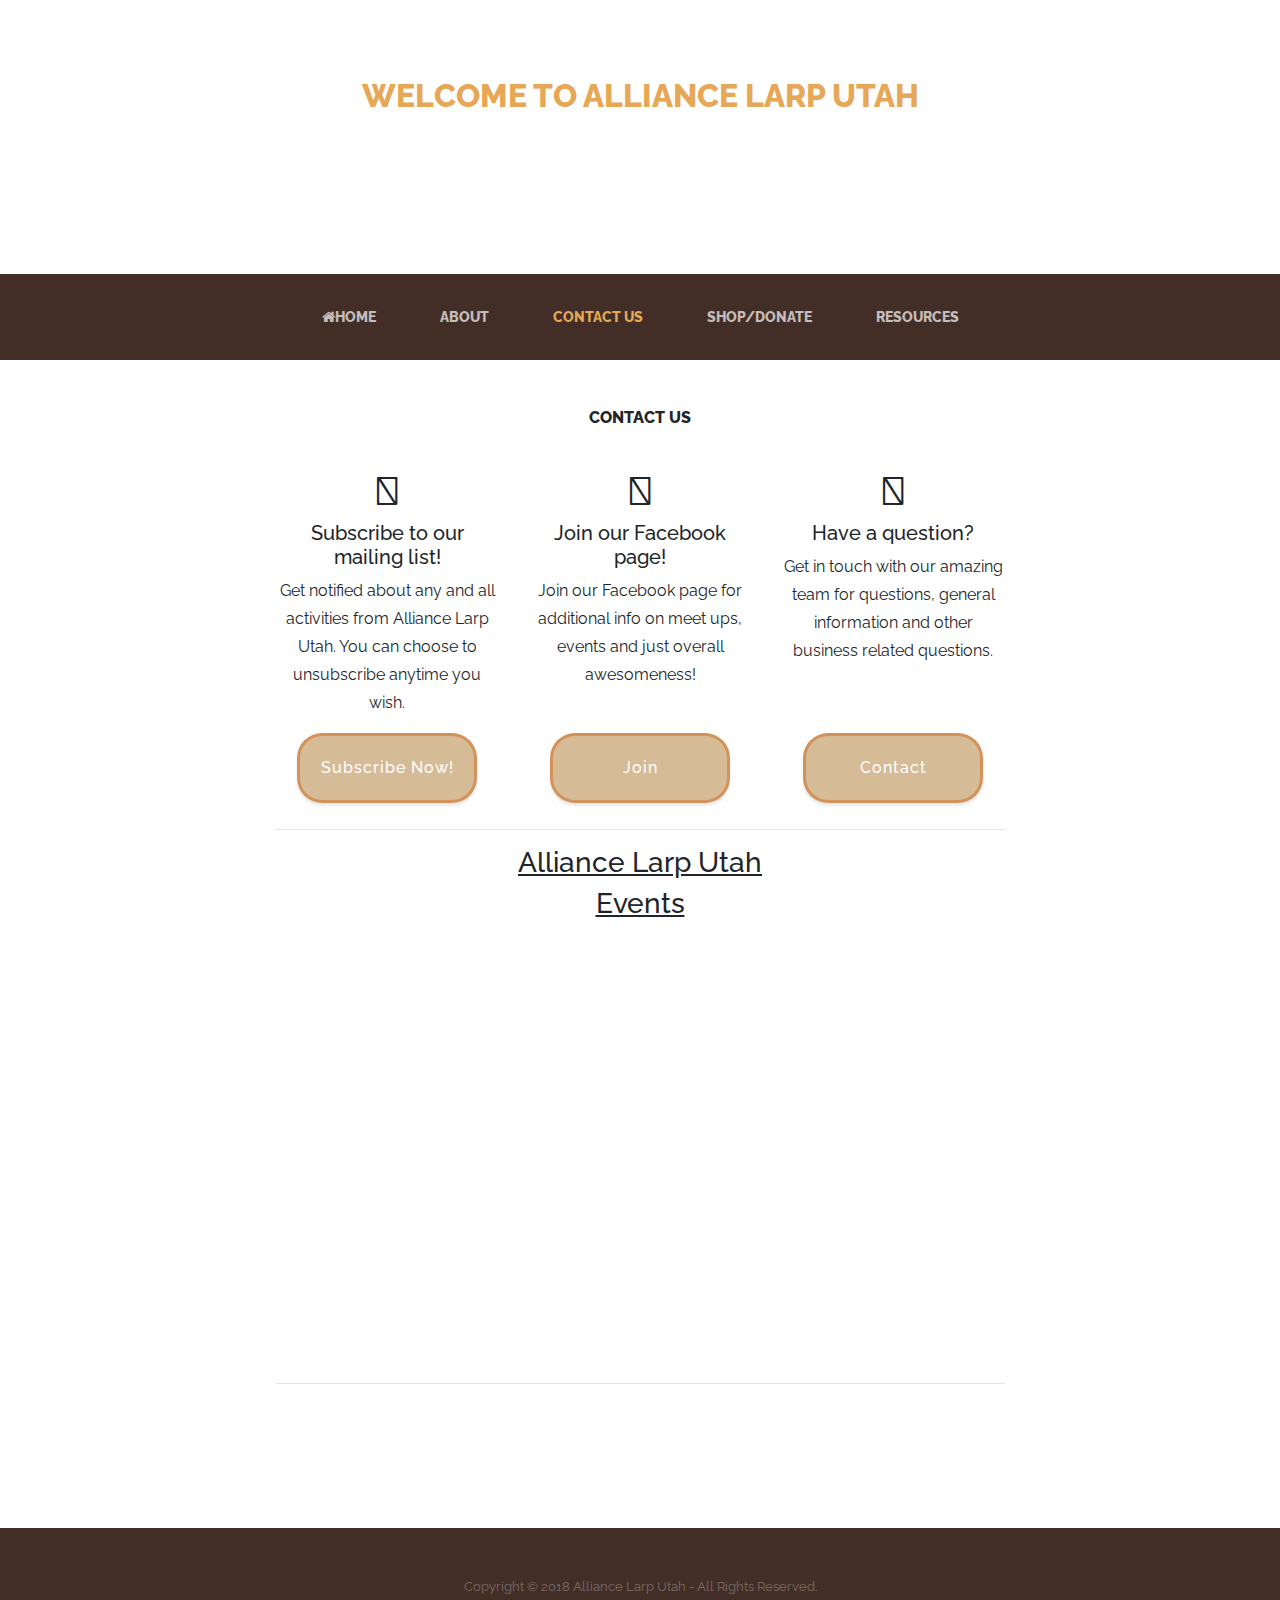
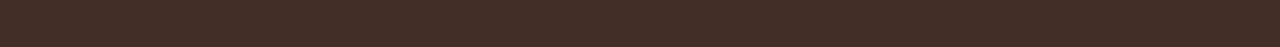
<file: contact.html>
<!DOCTYPE html>
<html lang="en">

  <head>

    <meta charset="utf-8">
    <meta name="viewport" content="width=device-width, initial-scale=1, shrink-to-fit=no">
    <meta name="description" content="">
    <meta name="author" content="">

    <title>Welcome to Alliance Larp Utah</title>

    <!-- Custom fonts for this template -->
    <link href="https://fonts.googleapis.com/css?family=Raleway:400,500,700" rel="stylesheet">
    <link href="https://fonts.googleapis.com/css?family=Lora:400,400i,700,700i" rel="stylesheet">

    <!-- font awesome icons -->
    <link rel="stylesheet"  href="https://stackpath.bootstrapcdn.com/font-awesome/4.7.0/css/font-awesome.min.css">
    <link rel="stylesheet" href="https://use.fontawesome.com/releases/v5.5.0/css/all.css" integrity="sha384-B4dIYHKNBt8Bc12p+WXckhzcICo0wtJAoU8YZTY5qE0Id1GSseTk6S+L3BlXeVIU" crossorigin="anonymous">


    <script type="text/javascript" src="validate.js"></script>  <!-- Latest compiled and minified CSS -->
    <link rel="stylesheet" href="https://maxcdn.bootstrapcdn.com/bootstrap/4.1.3/css/bootstrap.min.css">
    <!-- jQuery library -->
    <script src="https://ajax.googleapis.com/ajax/libs/jquery/3.3.1/jquery.min.js"></script>
    <!-- Popper JS -->
    <script src="https://cdnjs.cloudflare.com/ajax/libs/popper.js/1.14.3/umd/popper.min.js"></script>
    <!-- Latest compiled JavaScript -->
    <script src="https://maxcdn.bootstrapcdn.com/bootstrap/4.1.3/js/bootstrap.min.js"></script>
      <!-- Custom styles for this template -->
      <link  rel="stylesheet" type="text/css" href="business-casual.min.css">
  
<style>

body {
  font-family: raleway;
}

  .fa-bell,
  .fa-envelope,
  .fab {
    font-size: 40px;
  }

  .row {
    text-align: center;
  }

 .col-lg-4 {
    margin: 10px 0;
 }

  .btn {
    background: rgba(210,180,140,.9);
    color: white;
    font-weight: 500;
    letter-spacing: 1px;
    width: 180px;
    margin: 0 auto;
  }

  .sub ,
  .contact,
  .fb {
    padding: 20px;
    border: 3px solid rgba(210,105,30,.5);
    border-radius: 25px;

  }

  a {
    color: white;
  }
  a:link {
    text-decoration: none;
  }

  a:hover {
    color: white;
  }

  .alert-success {
    margin-top: 10px;
  }


  /*FORM STYLES*/

  .modal-content {
  background-color: white;  
}

.btn-primary {
  background-color: #5892ef;
  border: none;
  width: 100px;
}

.btn-danger {
  background-color: #ef6757;
  border: none;
  width: 100px;
}
</style>

<style>
.cta-inner {
  position: relative;
  padding: 3rem;
  margin: 0.5rem;
  background-color: rgba(255, 255, 255, 0.85);
}

.cta-inner:before {
  border-radius: 0.5rem;
  position: absolute;
  top: -0.5rem;
  bottom: -0.5rem;
  left: -0.5rem;
  right: -0.5rem;
  border: 0.25rem solid rgba(255, 255, 255, 0.85);
}

.calheight {
  height: 480px;
}
</style>
  </head>

  <body>
    <h1 class="site-heading text-center text-white d-none d-lg-block">
      <span class="site-heading-upper text-primary mb-3">Welcome to Alliance Larp Utah</span>
      <span class="site-heading-lower">A Prince's Calling</span>
    </h1>

    <!-- Navigation -->
    <nav class="navbar navbar-expand-lg navbar-dark py-lg-4" id="mainNav">
      <div class="container">
        <a class="navbar-brand text-uppercase text-expanded font-weight-bold d-lg-none" href="#">Alliance Larp Utah</a>
        <button class="navbar-toggler" type="button" data-toggle="collapse" data-target="#navbarResponsive" aria-controls="navbarResponsive" aria-expanded="false" aria-label="Toggle navigation">
          <span class="navbar-toggler-icon"></span>
        </button>
        <div class="collapse navbar-collapse" id="navbarResponsive">
          <ul class="navbar-nav mx-auto">
            <li class="nav-item px-lg-4">
              <a class="nav-link text-uppercase text-expanded" href="index.html">
                <i class="fa fa-home"> </i>Home
              </a>
            </li>
            <li class="nav-item px-lg-4">
              <a class="nav-link text-uppercase text-expanded" href="about.html">About</a>
            </li>
            <li class="nav-item active px-lg-4">
              <a class="nav-link text-uppercase text-expanded" href="contact.html">
                  Contact Us</a>
                <span class="sr-only">(current)</span>
            </li>
            <li class="nav-item px-lg-4">
              <a class="nav-link text-uppercase text-expanded" href="products.html">
                <i class="fa fa-currency"></i>Shop/Donate</a>
            </li>
             <li class="nav-item  px-lg-4">
              <a class="nav-link text-uppercase text-expanded" href="resources.php">
                <i class="fa fa-currency"></i>Resources</a>
            </li>
<!--            <li class="nav-item px-lg-4">
              <a class="nav-link text-uppercase text-expanded" href="http://ec2-35-167-48-165.us-west-2.compute.amazonaws.com/CSIS2470/quickstart/sponsors.html">Our Sponsors</a>
            </li>-->
          </ul>
        </div>
      </div>
    </nav>
    <section class="page-section about-heading">
      <div class="container">
        <div class="about-heading-content ">
          <div class="row">
            <div class="col-xl-9 col-lg-10 mx-auto">
              <div class="bg-faded rounded p-5 ">
                <h2 class="section-heading mb-4">
                  <span class="section-heading-upper">Contact US</span>
                </h2>
                <div class="row">
                  <div class="col-lg-4 d-flex flex-column">
                    <i class="fas fa-bell"></i>
                    <h5>Subscribe to our mailing list!</h5>
                    <p>Get notified about any and all activities from Alliance Larp Utah. You can choose to unsubscribe anytime you wish.</p>
                    <a href="http://eepurl.com/dNkMKk">
                      <button type="button" class="btn sub mt-auto">Subscribe Now!</button></a>
                    <!--Link to Mail Chimp-->
                  </div>
                  <div class="col-lg-4 d-flex flex-column">
                    <i class="fab fa-facebook-f"></i>
                    <h5>Join our Facebook page!</h5>
                    <p>Join our Facebook page for additional info on meet ups, events and just overall awesomeness!</p>
                    <button class="btn fb mt-auto"><a href="https://www.facebook.com/groups/108867386310374/">Join</a></button>
                  </div>
                  <div class="col-lg-4 d-flex flex-column">
                    <i class="fas fa-envelope"></i>
                    <h5>Have a question?</h5>
                    <p>Get in touch with our amazing team for questions, general information and other business related questions.</p>
                    <button type="button" class="btn contact mt-auto" data-toggle="modal" data-target="#myModal">Contact</button>
                  </div>
                </div>
                <hr/>
                <div class="row">
                <div class="col-md-12">
                  <h3><u> Alliance Larp Utah </u></h3>             
                  </div>
                  <div class="col-md-12 calheight">
                      <h3><u>Events</u></h3>
                        <iframe src="https://calendar.google.com/calendar/embed?src=plot.utahalliance%40gmail.com&ctz=America%2FDenver" style="border: 0" width="100%" height="100%" frameborder="0" scrolling="no"></iframe>
                    </div>
                    </div>
                    <hr/>
              </div>
            </div>
          </div>
        </div>
      </div>
       <!-- The Modal -->
      <div class="modal fade" id="myModal">
        <div class="modal-dialog">
          <div class="modal-content">
          
            <!-- Modal Header -->
            <div class="modal-header">
              <h4 class="modal-title">Please Fill Out The Form</h4>
              <button type="button" class="close" data-dismiss="modal">&times;</button>
            </div>
            
            <!-- Modal body -->
            <div class="modal-body">
              <form action="mailto:owner.utahalliance@gmail.com" method="post" ><!--HIDDEN FORM-->
                <!--MENU FOR TYPE OF QUESTION-->
                <label for="sel1">What's Your Question?</label>
                      <select class="form-control required" id="sel1">
                        <option value="-">---</option>
                        <option value="1">General</option>
                        <option value="2">Logistics</option>
                        <option value="3">Business</option>
                        <option value="4">Other</option>
                      </select>
                    <div class="form-group">
                      <label for="name">Name:</label>
                      <input type="text" class="form-control required" id="name" placeholder="Your name" name="name">
                    </div>
                    <div class="form-group">
                      <label for="email">Email:</label>
                      <input type="email" class="form-control required" id="email" placeholder="Enter email" name="email">
                    </div>
                    <div class="form-group">
                       <label for="comment">Comment:</label>
                        <textarea class="form-control required" rows="5" id="message"></textarea>
                    </div>
                    <button type="submit" class="btn btn-primary" onclick="return validateForm();" value="send">Submit</button>
              </form>
            </div>
            
            <!-- Modal footer -->
            <div class="modal-footer">
              <button type="button" class="btn btn-danger" data-dismiss="modal">Close</button>
            </div>
            
          </div>
        </div>
      </div>
    </section>
    <footer class="footer text-faded text-center py-5">
      <div class="container">
        <p class="m-0 small">Copyright &copy; 2018 Alliance Larp Utah - All Rights Reserved.</p>
      </div>
    </footer>
    
  </body>
</html>
</file>
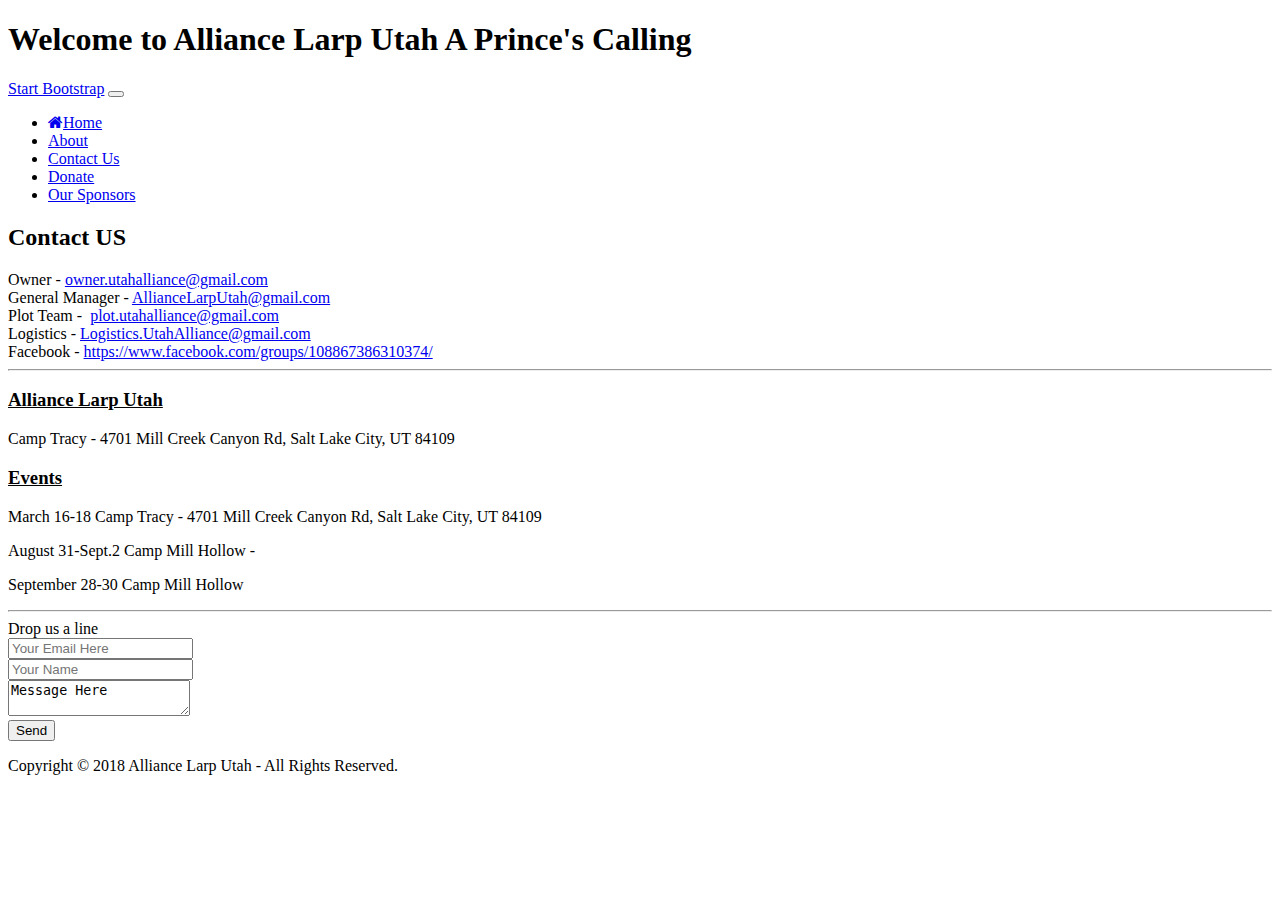
<file: contact_old.html>
<!DOCTYPE html>
<html lang="en">

  <head>

    <meta charset="utf-8">
    <meta name="viewport" content="width=device-width, initial-scale=1, shrink-to-fit=no">
    <meta name="description" content="">
    <meta name="author" content="">

    <title>Welcome to Alliance Larp Utah</title>

    <!-- Bootstrap core CSS -->
    <link href="https://csis2440.app/CSIS2470/NewLarp/quickstart/vendor/bootstrap/css/bootstrap.min.css" rel="stylesheet">

    <!-- Custom fonts for this template -->
    <link href="https://fonts.googleapis.com/css?family=Raleway:100,100i,200,200i,300,300i,400,400i,500,500i,600,600i,700,700i,800,800i,900,900i" rel="stylesheet">
    <link href="https://fonts.googleapis.com/css?family=Lora:400,400i,700,700i" rel="stylesheet">

    <!-- font awesome icons -->
    <link rel="stylesheet"  href="https://stackpath.bootstrapcdn.com/font-awesome/4.7.0/css/font-awesome.min.css">

    <!-- Custom styles for this template -->
    <link href="https://csis2440.app/CSIS2470/NewLarp/quickstart/css/business-casual.min.css" rel="stylesheet">

  </head>

  <body>

    <h1 class="site-heading text-center text-white d-none d-lg-block">
      <span class="site-heading-upper text-primary mb-3">Welcome to Alliance Larp Utah</span>
      <span class="site-heading-lower">A Prince's Calling</span>
    </h1>

    <!-- Navigation -->
   <nav class="navbar navbar-expand-lg navbar-dark py-lg-4" id="mainNav">
      <div class="container">
        <a class="navbar-brand text-uppercase text-expanded font-weight-bold d-lg-none" href="#">Start Bootstrap</a>
        <button class="navbar-toggler" type="button" data-toggle="collapse" data-target="#navbarResponsive" aria-controls="navbarResponsive" aria-expanded="false" aria-label="Toggle navigation">
          <span class="navbar-toggler-icon"></span>
        </button>
        <div class="collapse navbar-collapse" id="navbarResponsive">
          <ul class="navbar-nav mx-auto">
            <li class="nav-item active px-lg-4">
              <a class="nav-link text-uppercase text-expanded" href="http://ec2-35-167-48-165.us-west-2.compute.amazonaws.com/CSIS2470/quickstart/index.html">
                <i class="fa fa-home"> </i>Home
                <span class="sr-only">(current)</span>
              </a>
            </li>
            <li class="nav-item px-lg-4">
              <a class="nav-link text-uppercase text-expanded" href="http://ec2-35-167-48-165.us-west-2.compute.amazonaws.com/CSIS2470/quickstart/about.html">About</a>
            </li>
            <li class="nav-item px-lg-4">
              <a class="nav-link text-uppercase text-expanded" href="http://ec2-35-167-48-165.us-west-2.compute.amazonaws.com/CSIS2470/quickstart/contact.html">
                Contact Us</a>
            </li>
            <li class="nav-item px-lg-4">
              <a class="nav-link text-uppercase text-expanded" href="http://ec2-35-167-48-165.us-west-2.compute.amazonaws.com/CSIS2470/quickstart/donate.html">
                <i class="fa fa-currency"></i>Donate</a>
            </li>
            <li class="nav-item px-lg-4">
              <a class="nav-link text-uppercase text-expanded" href="http://ec2-35-167-48-165.us-west-2.compute.amazonaws.com/CSIS2470/quickstart/sponsors.html">Our Sponsors</a>
            </li>
          </ul>
        </div>
      </div>
    </nav>

    <section class="page-section about-heading">
      <div class="container">
        <div class="about-heading-content">
          <div class="row">
            <div class="col-xl-9 col-lg-10 mx-auto">
              <div class="bg-faded rounded p-5">
                <h2 class="section-heading mb-4">
                  <span class="section-heading-upper">Contact US</span>
                </h2>
                <p style="margin:0px;">Owner - <a class="x-el x-el-a px_-overflow-wrap-break-word px_-fs-16 px_-fw-400 px_-c-rgb64__103__29 px_-text-decoration-none px_-d-inline px_-cursor-pointer px_-ff-_Source_Sans_Pro___sans-serif px__hover-c-rgb64__103__29 _mdpx_-fs-16 _lgpx_-fs-16 x-d-ux" href="mailto:owner.utahalliance@gmail.com" target="_blank">owner.utahalliance@gmail.com</a></p><p style="margin:0px;">General Manager - <a class="x-el x-el-a px_-overflow-wrap-break-word px_-fs-16 px_-fw-400 px_-c-rgb64__103__29 px_-text-decoration-none px_-d-inline px_-cursor-pointer px_-ff-_Source_Sans_Pro___sans-serif px__hover-c-rgb64__103__29 _mdpx_-fs-16 _lgpx_-fs-16 x-d-ux" href="mailto:AllianceLarpUtah@gmail.com" target="_blank">AllianceLarpUtah@gmail.com</a></p><p style="margin:0px;">Plot Team - &nbsp;<a class="x-el x-el-a px_-overflow-wrap-break-word px_-fs-16 px_-fw-400 px_-c-rgb64__103__29 px_-text-decoration-none px_-d-inline px_-cursor-pointer px_-ff-_Source_Sans_Pro___sans-serif px__hover-c-rgb64__103__29 _mdpx_-fs-16 _lgpx_-fs-16 x-d-ux" href="mailto:plot.utahalliance@gmail.com" target="_blank">plot.utahalliance@gmail.com</a></p><p style="margin:0px;">Logistics - <a class="x-el x-el-a px_-overflow-wrap-break-word px_-fs-16 px_-fw-400 px_-c-rgb64__103__29 px_-text-decoration-none px_-d-inline px_-cursor-pointer px_-ff-_Source_Sans_Pro___sans-serif px__hover-c-rgb64__103__29 _mdpx_-fs-16 _lgpx_-fs-16 x-d-ux" href="mailto:Logistics.UtahAlliance@gmail.com" target="_blank">Logistics.UtahAlliance@gmail.com</a></p><p style="margin:0px;">Facebook - <a class="x-el x-el-a px_-overflow-wrap-break-word px_-fs-16 px_-fw-400 px_-c-rgb64__103__29 px_-text-decoration-none px_-d-inline px_-cursor-pointer px_-ff-_Source_Sans_Pro___sans-serif px__hover-c-rgb64__103__29 _mdpx_-fs-16 _lgpx_-fs-16 x-d-ux" href="https://www.facebook.com/groups/108867386310374/" target="_blank">https://www.facebook.com/groups/108867386310374/</a>
                <hr/>
                <div class="row">
                <div class="col-md-6">
                  <h3><u> Alliance Larp Utah </u></h3>
                  <p>Camp Tracy - 4701 Mill Creek Canyon Rd, Salt Lake City, UT 84109</p>

                  </div>
                  <div class="col-md-6">
                      <h3><u>Events</u></h3>
                  <p>  March 16-18

                    Camp Tracy - 4701 Mill Creek Canyon Rd, Salt Lake City, UT 84109</p>



                    <p> August 31-Sept.2

                    Camp Mill Hollow -</p>



                    <p> September 28-30

                    Camp Mill Hollow</p>
                    </div>
                    </div>
                    <hr/>
                    Drop us a line
                    <form>
                      <div class="form-group">
                        <input class="form-control" type="text" placeholder="Your Email Here">
                        </div>
                        <div class="form-group">
                          <input class="form-control" type="text" placeholder="Your Name">
                          </div>
                          <div class="form-group">
                            <textarea class="form-control" type="text" >Message Here</textarea>
                            </div>
                            <button type="submit" class="btn btn-success">Send </button>

                  </form>
              </div>
            </div>
          </div>
        </div>
      </div>
    </section>



    <footer class="footer text-faded text-center py-5">
      <div class="container">
        <p class="m-0 small">Copyright &copy; 2018 Alliance Larp Utah - All Rights Reserved.</p>
      </div>
    </footer>

    <!-- Bootstrap core JavaScript -->
    <script src="https://csis2440.app/CSIS2470/NewLarp/quickstart/vendor/jquery/jquery.min.js"></script>
    <script src="https://csis2440.app/CSIS2470/NewLarp/quickstart/vendor/bootstrap/js/bootstrap.bundle.min.js"></script>

  </body>

</html>
</file>
<file: business-casual.min.css>
/*!
 * Start Bootstrap - Business Casual v5.0.0 (https://startbootstrap.com/template-overviews/business-casual)
 * Copyright 2013-2018 Start Bootstrap
 * Licensed under MIT (https://github.com/BlackrockDigital/startbootstrap-business-casual/blob/master/LICENSE)
 */body{font-family:Lora;background:-webkit-gradient(linear,left top,left bottom,from(rgba(47,23,15,.65))),url(../img/bg.jpeg);background:linear-gradient(rgba(0,0,0,0)),url(http://img1.wsimg.com/isteam/stock/11387bc5b65290382fdc3331851dd244bf9e9f8bf9fc2ed4e1dc0131466f8b54);background-attachment:fixed;background-position:center;background-size:cover}h1,h2,h3,h4,h5,h6{font-family:Raleway}p{line-height:1.75}.text-faded{color:rgba(255,255,255,.3)}.site-heading{margin-top:5rem;margin-bottom:5rem;text-transform:uppercase;line-height:1;font-family:Raleway}.site-heading .site-heading-upper{display:block;font-size:2rem;font-weight:800}.site-heading .site-heading-lower{font-size:5rem;font-weight:100;line-height:4rem}.page-section{margin-top:5rem;margin-bottom:5rem}.section-heading{text-transform:uppercase}.section-heading .section-heading-upper{display:block;font-size:1rem;font-weight:800}.section-heading .section-heading-lower{display:block;font-size:3rem;font-weight:100}.bg-faded{background-color:rgba(255,255,255,.85)}#mainNav{background-color:rgba(47,23,15,.9);font-family:Raleway}#mainNav .navbar-brand{color:#e6a756}#mainNav .navbar-nav .nav-item .nav-link{color:rgba(255,255,255,.7);font-weight:800}#mainNav .navbar-nav .nav-item.active .nav-link{color:#e6a756}@media (min-width:992px){#mainNav .navbar-nav .nav-item .nav-link{font-size:.9rem}#mainNav .navbar-nav .nav-item .nav-link:hover{color:rgba(255,255,255,.4)}#mainNav .navbar-nav .nav-item.active .nav-link:hover{color:#e6a756}}.btn-xl{font-weight:700;font-size:.8rem;padding-top:1.5rem;padding-bottom:1.5rem;padding-left:2rem;padding-right:2rem}.intro{position:relative}@media (min-width:992px){.intro .intro-img{width:75%;float:right}.intro .intro-text{left:0;width:60%;margin-top:3rem;position:absolute}.intro .intro-text .intro-button{width:100%;left:0;position:absolute;bottom:-2rem}}@media (min-width:1200px){.intro .intro-text{width:45%}}.cta{padding-top:5rem;padding-bottom:5rem;background-color:rgba(230,167,86,.9)}.cta .cta-inner{position:relative;padding:3rem;margin:.5rem;background-color:rgba(255,255,255,.85)}.cta .cta-inner:before{border-radius:.5rem;content:'';position:absolute;top:-.5rem;bottom:-.5rem;left:-.5rem;right:-.5rem;border:.25rem solid rgba(255,255,255,.85)}@media (min-width:992px){.about-heading .about-heading-img{position:relative;z-index:0}.about-heading .about-heading-content{margin-top:-5rem;position:relative;z-index:1}}@media (min-width:992px){.product-item .product-item-title{position:relative;z-index:1;margin-bottom:-3rem}.product-item .product-item-img{position:relative;z-index:0;max-width:60vw}.product-item .product-item-description{position:relative;z-index:1;margin-top:-3rem;max-width:50vw}}.list-hours{font-size:.9rem}.list-hours .list-hours-item{border-bottom:1px solid rgba(230,167,86,.5);padding-bottom:.25rem;margin-bottom:1rem;font-style:italic}.list-hours .list-hours-item.today{font-weight:700;color:#e6a756}@media (min-width:992px){.list-hours{width:50%;font-size:1.1rem}}.address strong{font-size:1.2rem}.footer{background-color:rgba(47,23,15,.9)}.text-primary{color:#e6a756!important}.bg-primary{background-color:#e6a756!important}.btn{-webkit-box-shadow:0 3px 3px 0 rgba(33,37,41,.1);box-shadow:0 3px 3px 0 rgba(33,37,41,.1)}.btn-primary{background-color:#e6a756;border-color:#e6a756}.btn-primary:active,.btn-primary:focus,.btn-primary:hover{background-color:#df902a;border-color:#df902a}.font-weight-light{font-weight:100!important}
</file>
